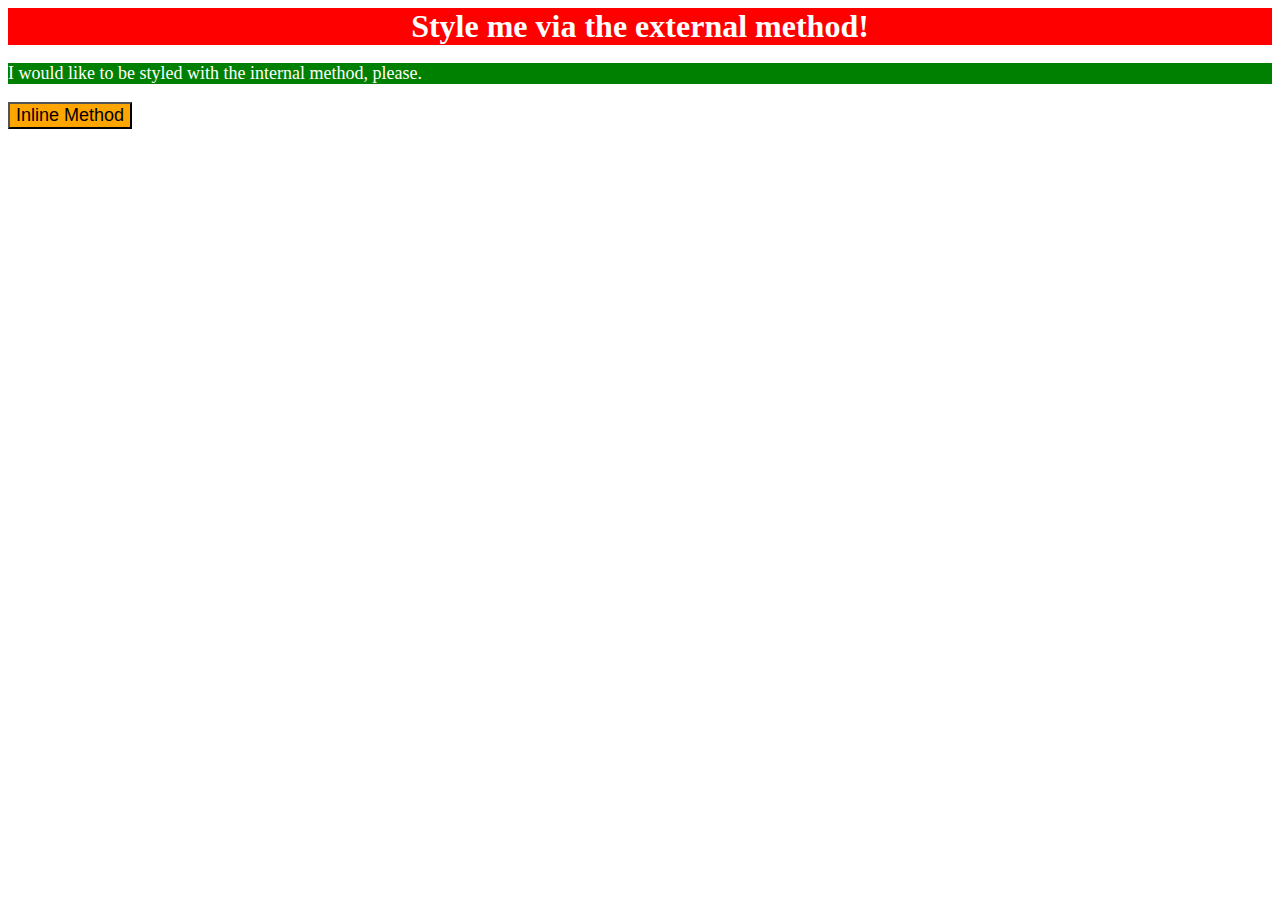
<file: foundations/intro-to-css/01-css-methods/index.html>
<!DOCTYPE html>
<html lang="en">
  <head>
    <link rel="stylesheet" href="styles.css">
    <style>
      p {
        background-color: green;
        color: white;
        font-size: 18px;
      }
    </style>
    <meta charset="UTF-8">
    <meta http-equiv="X-UA-Compatible" content="IE=edge">
    <meta name="viewport" content="width=device-width, initial-scale=1.0">
    <title>Methods for Adding CSS</title>
  </head>
  <body>
    <div>Style me via the external method!</div>
    <p>I would like to be styled with the internal method, please.</p>
    <button style="background-color: orange; font-size: 18px;">Inline Method</button>
  </body>
</html>
</file>
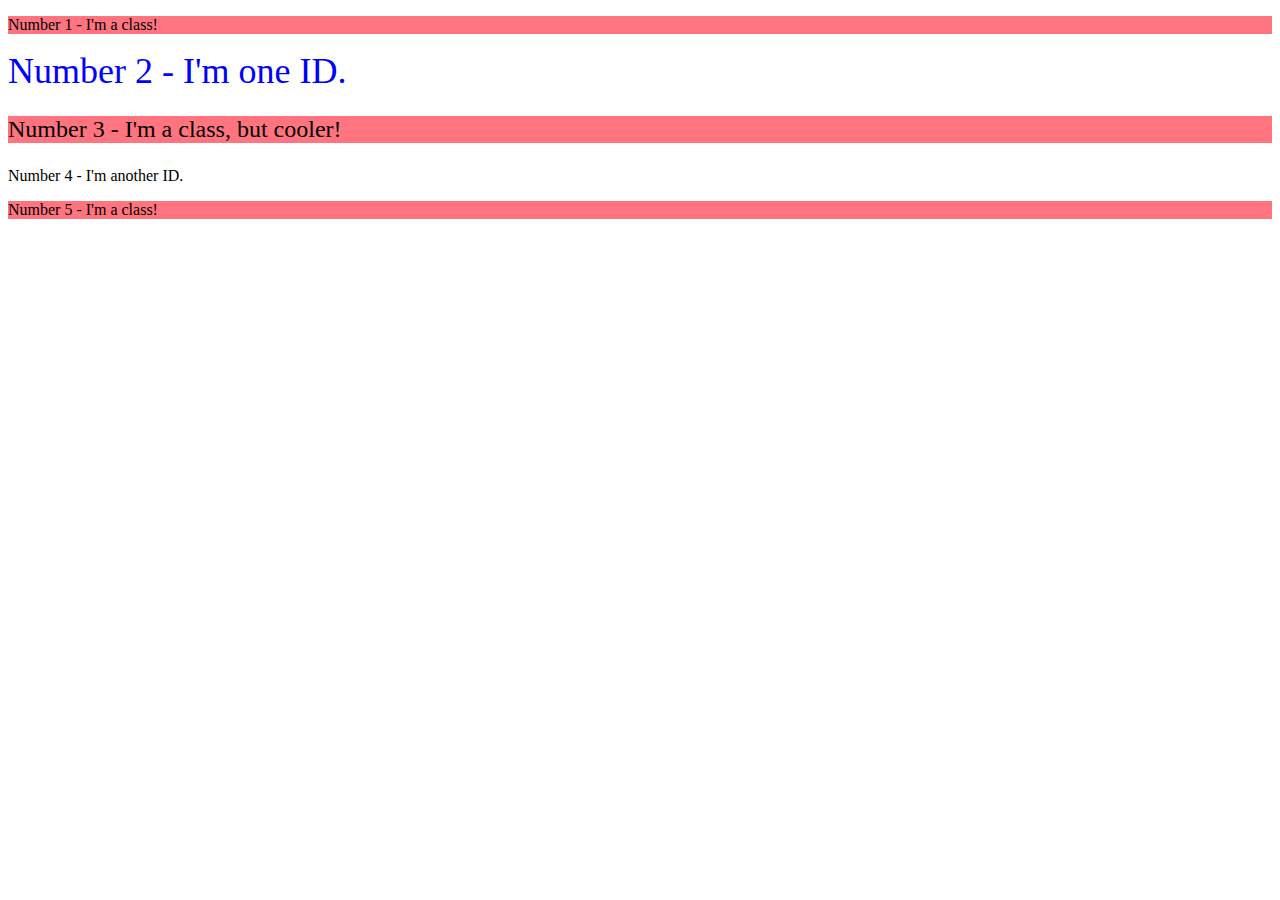
<file: foundations/intro-to-css/02-class-id-selectors/index.html>
<!DOCTYPE html>
<html lang="en">
  <head>
    <meta charset="UTF-8">
    <meta http-equiv="X-UA-Compatible" content="IE=edge">
    <meta name="viewport" content="width=device-width, initial-scale=1.0">
    <title>Class and ID Selectors</title>
    <link rel="stylesheet" href="style.css">
  </head>
  <body>
    <p class="odd-element">Number 1 - I'm a class!</p>
    <div id="second-element">Number 2 - I'm one ID.</div>
    <p class="odd-element" id="third">Number 3 - I'm a class, but cooler!</p>
    <div id="fourth-element">Number 4 - I'm another ID.</div>
    <p class="odd-element">Number 5 - I'm a class!</p>
  </body>
</html>
</file>
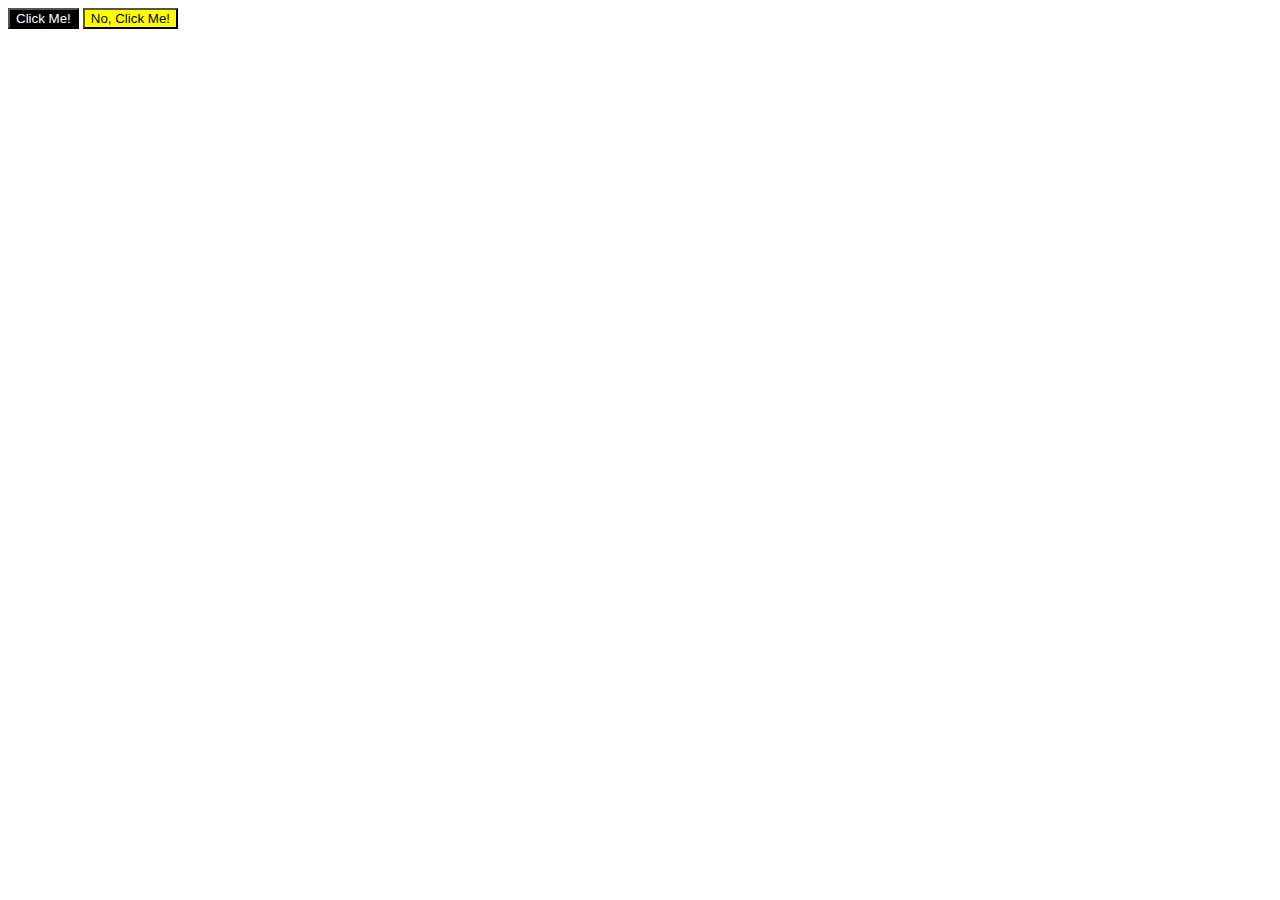
<file: foundations/intro-to-css/03-grouping-selectors/index.html>
<!DOCTYPE html>
<html lang="en">
  <head>
    <meta charset="UTF-8">
    <meta http-equiv="X-UA-Compatible" content="IE=edge">
    <meta name="viewport" content="width=device-width, initial-scale=1.0">
    <title>Grouping Selectors</title>
    <link rel="stylesheet" href="style.css">
  </head>
  <body>
    <button class="first-element">Click Me!</button>
    <button class="second-element">No, Click Me!</button>
  </body>
</html>
</file>
<file: foundations/intro-to-css/01-css-methods/styles.css>
div {
    background-color: red;
    color: white;
    font-size: 32px;
    font-weight: 700;
    text-align: center;

}
</file>
<file: foundations/intro-to-css/02-class-id-selectors/style.css>
/* Add CSS Styling */

.odd-element {
    background-color: #ff747f;
    font-family: 'Verdana' 'DejaVu Sans' sans-serif;
}

#second-element {
    color: #0000ff;
    font-size: 36px
}

.odd-element#third {
    font-size: 24px;
}

#fourth {
    background-color: #90EE90;
    font-size: 24px;
    font-weight: 700;
}
</file>
<file: foundations/intro-to-css/03-grouping-selectors/style.css>
/* Add CSS Styling */

.first-element {
    background-color: #000000;
    color: #ffffff;
}

.second-element {
    background-color: #ffff00;
}

.common-element {
    font-size: 28px;
    font-family: 'Helvetica' 'Times New Roman' sans-serif;
}
</file>
